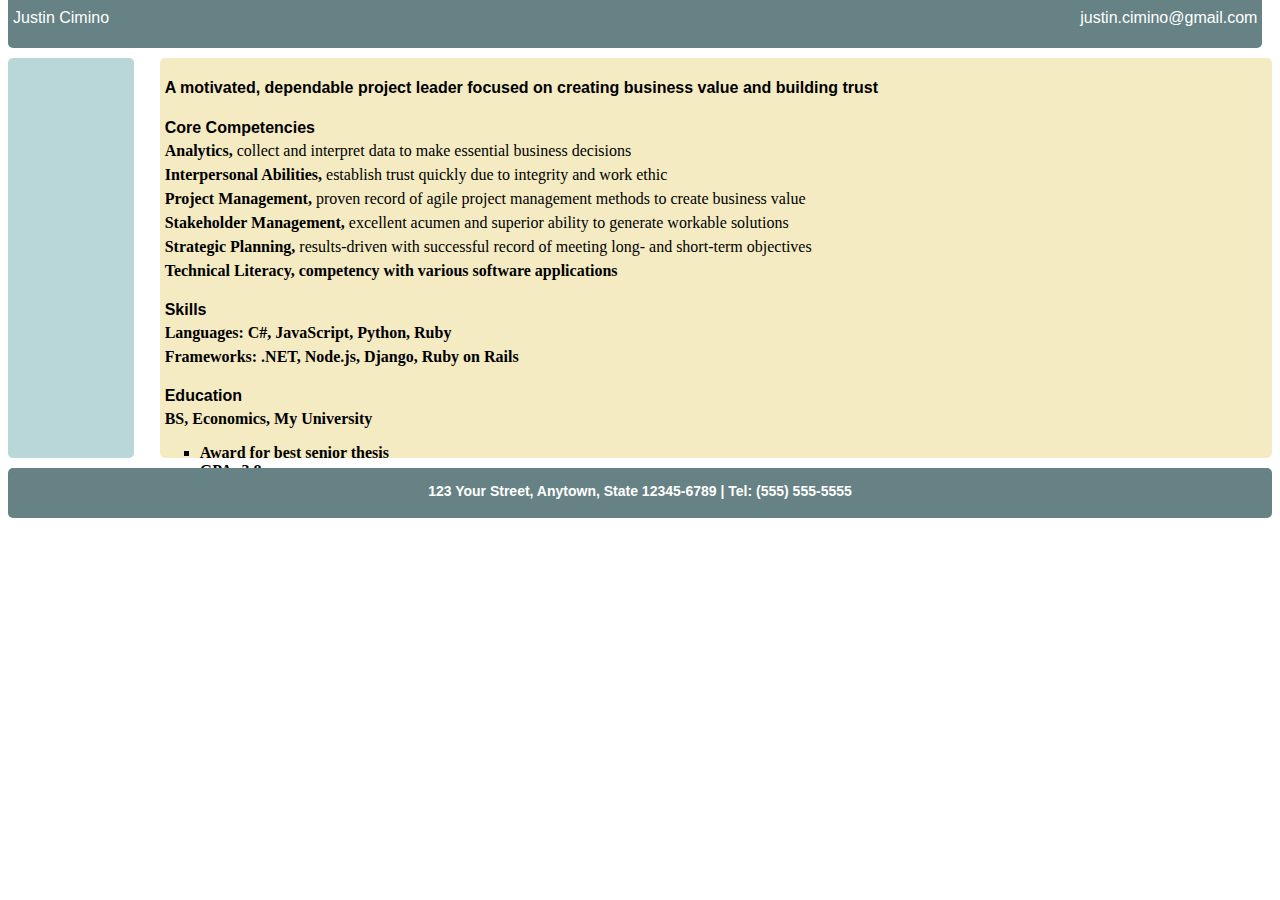
<file: index.html>
<!DOCTYPE html>
<html>
	<head>
		<link type="text/css" rel="stylesheet" href="static/style.css"/>
		<title></title>
	</head>
	<body>
		<div id="header">
			<p id="name">Justin Cimino</p>
			<a href="mailto:justin.cimino@gmail.com"><p id="email">justin.cimino@gmail.com</p></a>
		</div>
		<div class="left"></div>
		<div class="right">
			<h4>A motivated, dependable project leader focused on creating business value and building trust</h4>
			<h4>Core Competencies</h4>
			<p><b>Analytics,</b> collect and interpret data to make essential business decisions</p>
			<p><b>Interpersonal Abilities,</b> establish trust quickly due to integrity and work ethic</p>
			<p><b>Project Management,</b> proven record of agile project management methods to create business value</p>
			<p><b>Stakeholder Management,</b> excellent acumen and superior ability to generate workable solutions</p>
			<p><b>Strategic Planning,</b> results-driven with successful record of meeting long- and short-term objectives</p>
			<p><b>Technical Literacy,<b/> competency with various software applications</p>
			<h4>Skills</h4>
			<p>Languages: C#, JavaScript, Python, Ruby</p>
			<p>Frameworks: .NET, Node.js, Django, Ruby on Rails</p>
			<h4>Education</h4>
			<p>BS, Economics, My University</p>
			<ul>
				<li>Award for best senior thesis</li>
				<li>GPA: 3.8</li>
			</ul>
		</div>
		<div id="footer">
			<p>123 Your Street, Anytown, State 12345-6789 | Tel: (555) 555-5555</p>
		</div>
	</body>
</html>
</file>
<file: static/style.css>
div {
	border-radius: 5px;
}

#header {
	z-index: 1;
	position: fixed;
	width: 98%;
	margin-top: -20px;
	height: 60px;
	background-color: #668284;
	margin-bottom: 10px;
}
/*
position: relative;
	height: 50px;
	background-color: #668284;
	clear: both;
	font-family: Verdana, sans-serif;
	font-size: 14px;
	text-align: center;
	color: #ffffff;
	*/

#name {
	float:left;
	margin-left: 5px;
	padding-top: 5px;
	font-size: 16px;
	font-family: Verdana, sans-serif;
	color: #ffffff;
}

#email{
	float:right;
	margin-right: 5px;
	padding-top: 5px;
	font-size: 16px;
	font-family: Verdana, sans-serif;
	color: #ffffff;
}

h4 {
	margin-left: 5px;
	margin-bottom: 15px;
	font-family: Verdana, sans-serif;
}

.right p {
	margin-left: 5px;
	margin-right: 5px;
	margin-top: -10px;
	font-family: Garamond, serif;
	color: #000000;
}

li {
	list-style-type: square;
}

a:hover {
	font-weight: bold;
}

.left {
	position: relative;
	float: left;
	margin-top: 50px;
	width: 10%;
	height: 400px;
	background-color: #B9D7D9;
	margin-bottom: 10px;
}

.right {
	position: relative;
	float: right;
	margin-top: 50px;
	width: 88%;
	height: 400px;
	background-color: #F4EBC3;
	margin-bottom: 10px;
}

#footer {
	position: relative;
	height: 50px;
	background-color: #668284;
	clear: both;
	font-family: Verdana, sans-serif;
	font-size: 14px;
	text-align: center;
	color: #ffffff;
}

#footer p {
	position: relative;
	padding-top: 15px;
}
</file>
